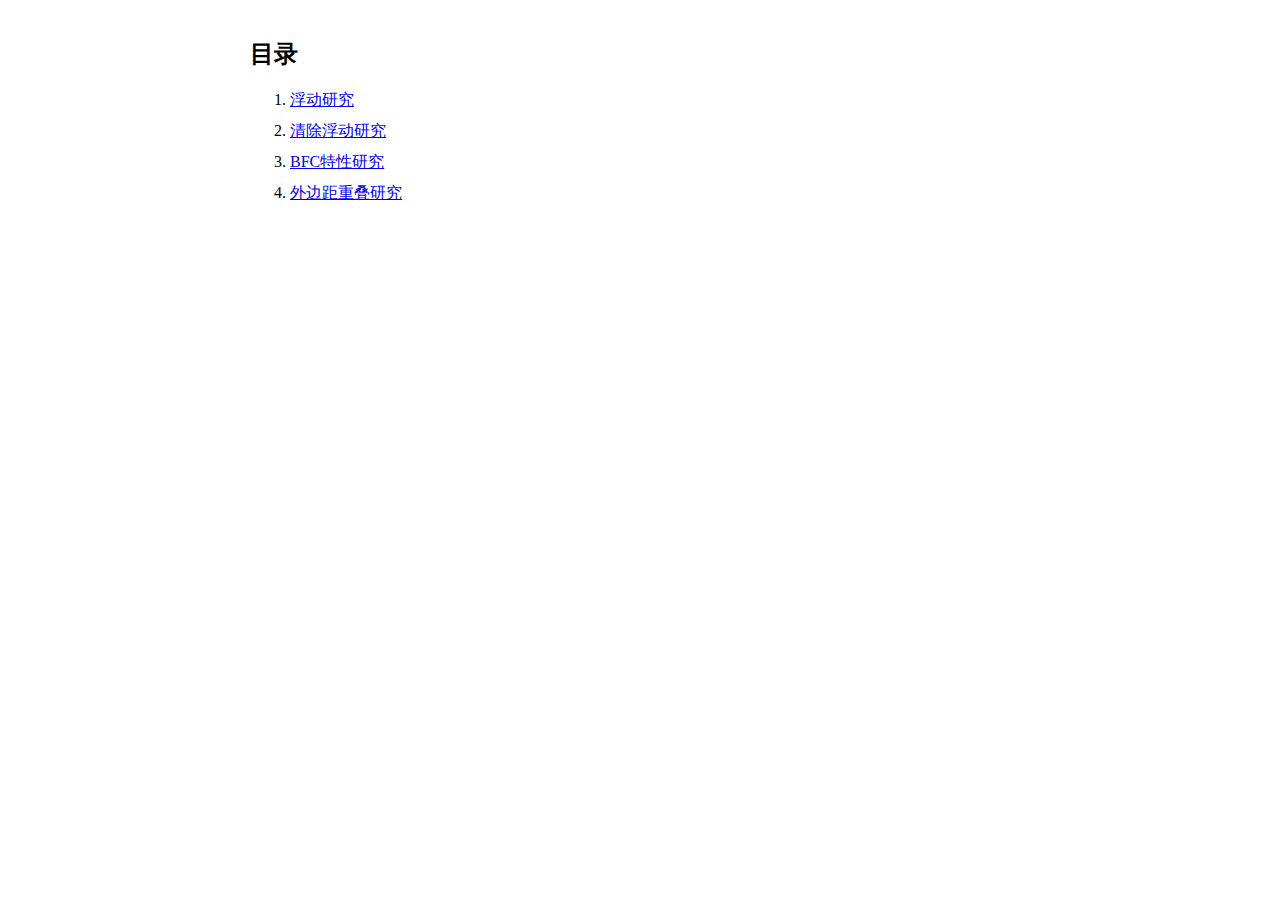
<file: index.html>
<!DOCTYPE html>
<html lang="en">
<head>
  <meta charset="UTF-8">
  <meta name="viewport" content="width=device-width, initial-scale=1.0">
  <title>CSS清除浮动衍生知识</title>
  <link rel="stylesheet" type="text/css" href="./common.css">
</head>
<body>
  <div id="app">
    <h2 >目录</h2>
    <ol >
      <li >
        <a href="./float.html">浮动研究</a>
      </li>
      <li >
        <a href="./clear-float.html">清除浮动研究</a>
      </li>
      <li >
        <a href="./bfc.html">BFC特性研究</a>
      </li>
      <li >
        <a href="./margin-collapsing.html">外边距重叠研究</a>
      </li>
    </ol>
  </div>
  
</body>
</html>
</file>
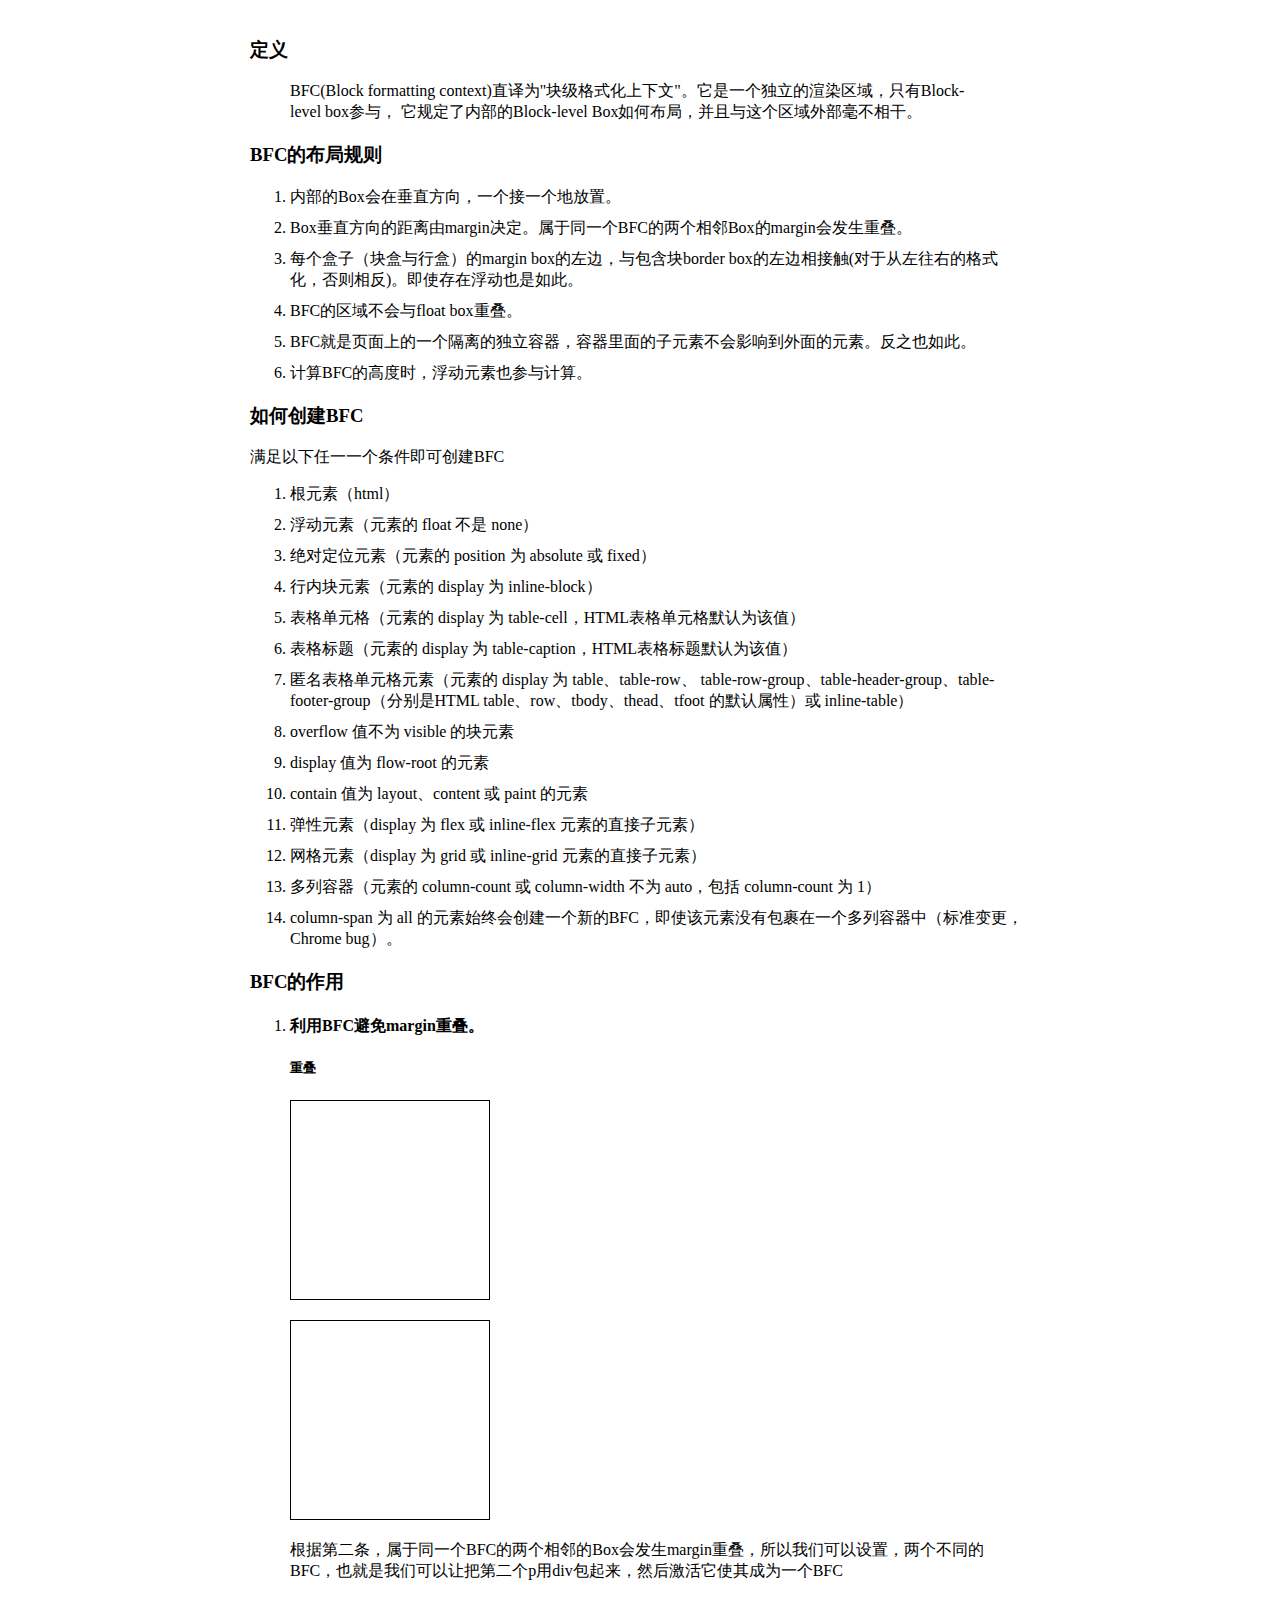
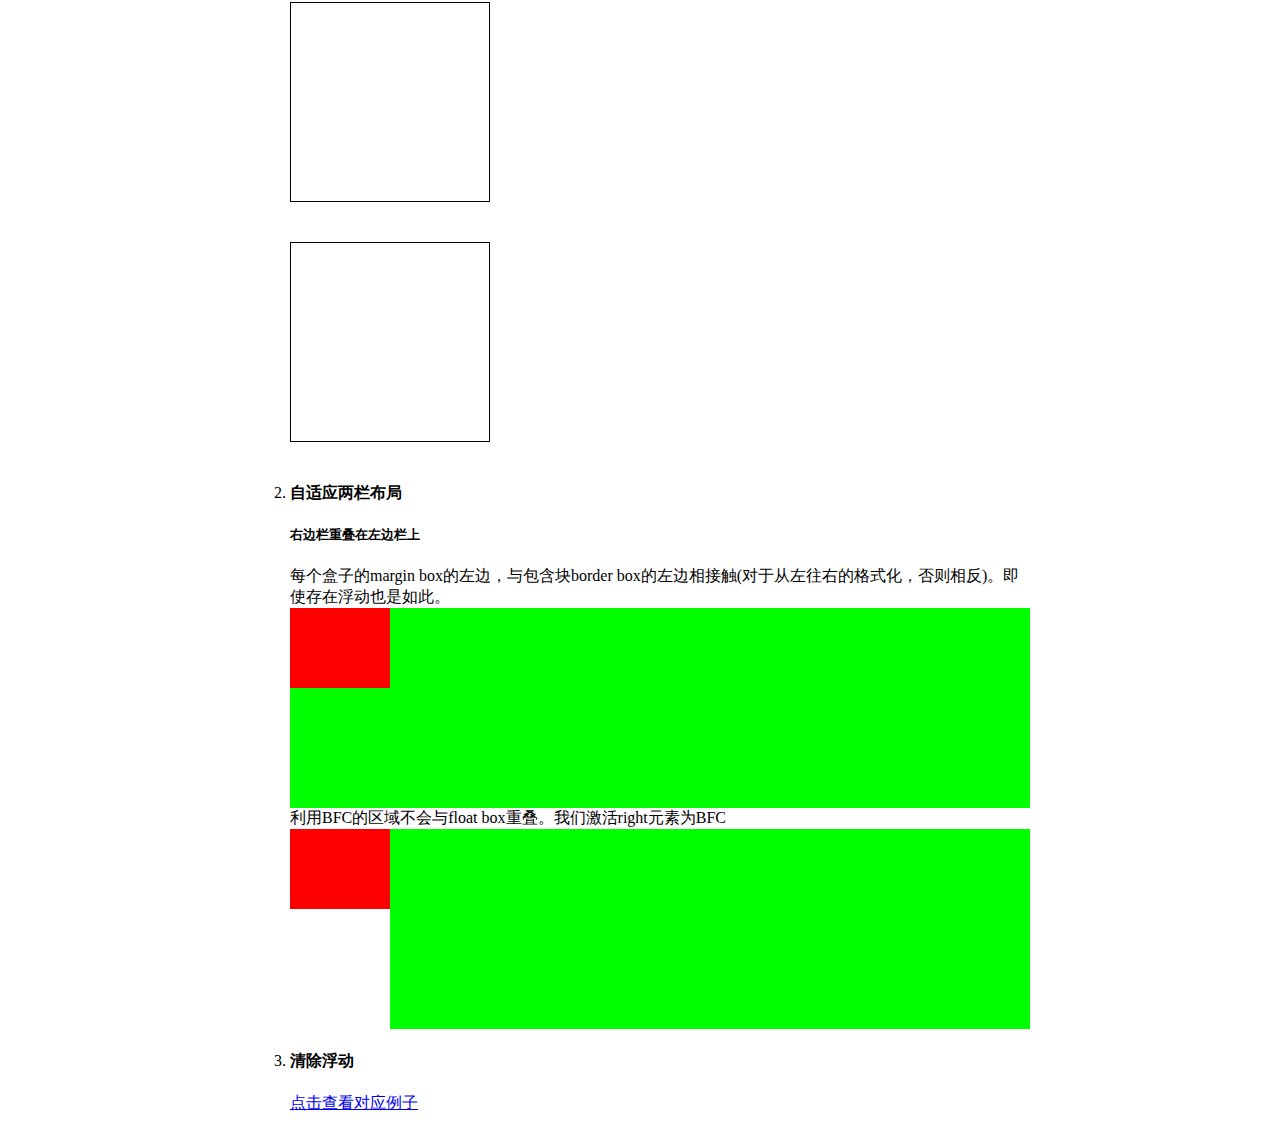
<file: bfc.html>
<!DOCTYPE html>
<html lang="en">
<head>
  <meta charset="UTF-8">
  <meta name="viewport" content="width=device-width, initial-scale=1.0">
  <title>BFC特性研究</title>
  <link rel="stylesheet" type="text/css" href="./common.css">
  <link rel="stylesheet" type="text/css" href="./bfc.css">
</head>
<body>
  <div id="app">
    <h3 >定义</h3>
  <blockquote >
    BFC(Block formatting context)直译为"块级格式化上下文"。它是一个独立的渲染区域，只有Block-level box参与， 它规定了内部的Block-level Box如何布局，并且与这个区域外部毫不相干。
  </blockquote>
  <h3 >BFC的布局规则</h3>
  <ol >
    <li >内部的Box会在垂直方向，一个接一个地放置。</li>
    <li >Box垂直方向的距离由margin决定。属于同一个BFC的两个相邻Box的margin会发生重叠。
    </li>
    <li >每个盒子（块盒与行盒）的margin box的左边，与包含块border box的左边相接触(对于从左往右的格式化，否则相反)。即使存在浮动也是如此。</li>
    <li >BFC的区域不会与float box重叠。</li>
    <li >BFC就是页面上的一个隔离的独立容器，容器里面的子元素不会影响到外面的元素。反之也如此。</li>
    <li >计算BFC的高度时，浮动元素也参与计算。</li>
  </ol>
  <h3 >如何创建BFC</h3>
  满足以下任一一个条件即可创建BFC
  <ol >
    <li >根元素（html）</li>
    <li >浮动元素（元素的 float 不是 none）</li>
    <li >绝对定位元素（元素的 position 为 absolute 或 fixed）</li>
    <li >行内块元素（元素的 display 为 inline-block）</li>
    <li >表格单元格（元素的 display 为 table-cell，HTML表格单元格默认为该值）</li>
    <li >表格标题（元素的 display 为 table-caption，HTML表格标题默认为该值）</li>
    <li >匿名表格单元格元素（元素的 display 为 table、table-row、 table-row-group、table-header-group、table-footer-group（分别是HTML table、row、tbody、thead、tfoot 的默认属性）或 inline-table）</li>
    <li >overflow 值不为 visible 的块元素</li>
    <li >display 值为 flow-root 的元素</li>
    <li >contain 值为 layout、content 或 paint 的元素</li>
    <li >弹性元素（display 为 flex 或 inline-flex 元素的直接子元素）</li>
    <li >网格元素（display 为 grid 或 inline-grid 元素的直接子元素）</li>
    <li >多列容器（元素的 column-count 或 column-width 不为 auto，包括 column-count 为 1）</li>
    <li >column-span 为 all 的元素始终会创建一个新的BFC，即使该元素没有包裹在一个多列容器中（标准变更，Chrome bug）。</li>
  </ol>
  <h3 >BFC的作用</h3>
  <ol >
    <li >
      <h4 >利用BFC避免margin重叠。</h4>
      <h5 >重叠</h5>
      <div class="overlap-example">
        <div class="box"></div>
        <div class="box bfc-wrap"></div>
      </div>
      根据第二条，属于同一个BFC的两个相邻的Box会发生margin重叠，所以我们可以设置，两个不同的BFC，也就是我们可以让把第二个p用div包起来，然后激活它使其成为一个BFC
      <div class="overlap-example">
        <div class="box"></div>
        <div class="bfc-wrap">
          <div class="box"></div>
        </div>
      </div>
    </li>

    <li >
      <h4 >自适应两栏布局</h4>
      <h5 >右边栏重叠在左边栏上</h5>
      每个盒子的margin box的左边，与包含块border box的左边相接触(对于从左往右的格式化，否则相反)。即使存在浮动也是如此。
      <div class="two-col-example">
        <div class="left"></div>
        <div class="right"></div>
      </div>
      利用BFC的区域不会与float box重叠。我们激活right元素为BFC
      <div class="two-col-example">
        <div class="left"></div>
        <div class="right bfc-wrap"></div>
      </div>
    </li>

    <li >
      <h4 >清除浮动</h4>
      <a href="./clear-float.html#BFC">点击查看对应例子</a>
    </li>
  </ol>
</div>
  
  
</body>
</html>
</file>
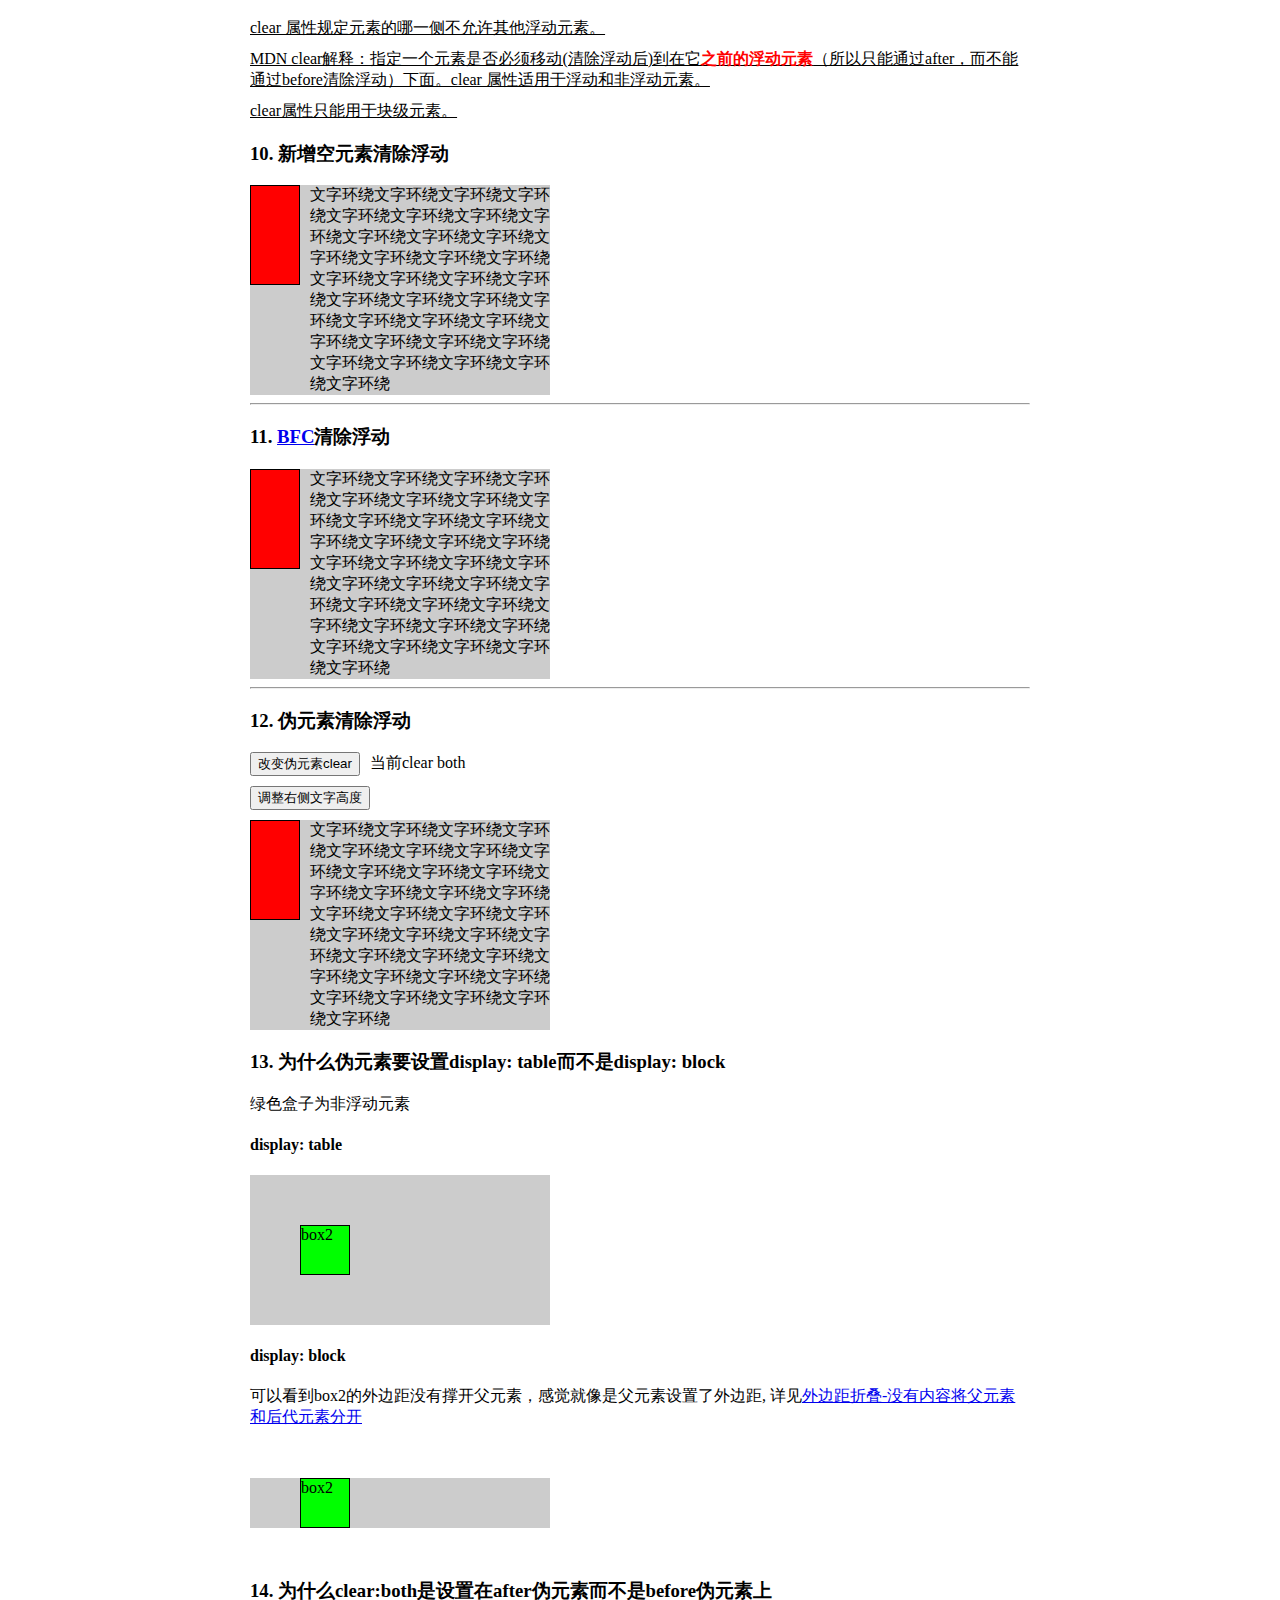
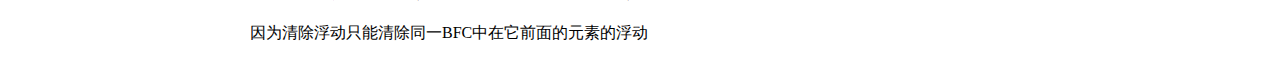
<file: clear-float.html>
<!DOCTYPE html>
<html lang="en">
<head>
  <meta charset="UTF-8">
  <meta name="viewport" content="width=device-width, initial-scale=1.0">
  <title>CSS清除浮动研究</title>
  <style type="text/css"></style>
  <link rel="stylesheet" type="text/css" href="./common.css">
  <link rel="stylesheet" type="text/css" href="./clear-float.css">
</head>
<body>
  <div id="app">
    <div class="tip">clear 属性规定元素的哪一侧不允许其他浮动元素。</div>
    <div class="tip">MDN clear解释：指定一个元素是否必须移动(清除浮动后)到在它<span 
      style="color: #f00; font-weight: bold;">之前的浮动元素</span>（所以只能通过after，而不能通过before清除浮动）下面。clear 属性适用于浮动和非浮动元素。</div>
    <div class="tip">clear属性只能用于块级元素。</div>
    <h3 >10. 新增空元素清除浮动</h3>
    <div class="con10">
      <div class="box1"></div><div class="text">文字环绕文字环绕文字环绕文字环绕文字环绕文字环绕文字环绕文字环绕文字环绕文字环绕文字环绕文字环绕文字环绕文字环绕文字环绕文字环绕文字环绕文字环绕文字环绕文字环绕文字环绕文字环绕文字环绕文字环绕文字环绕文字环绕文字环绕文字环绕文字环绕文字环绕文字环绕文字环绕文字环绕文字环绕文字环绕</div>
      <div class="clear"></div>
    </div>
    <hr >
    <a id="BFC">
      <h3 >11. <a href="./bfc.html">BFC</a>清除浮动</h3>
    </a>
    <div class="con11">
      <div class="box1"></div><div class="text">文字环绕文字环绕文字环绕文字环绕文字环绕文字环绕文字环绕文字环绕文字环绕文字环绕文字环绕文字环绕文字环绕文字环绕文字环绕文字环绕文字环绕文字环绕文字环绕文字环绕文字环绕文字环绕文字环绕文字环绕文字环绕文字环绕文字环绕文字环绕文字环绕文字环绕文字环绕文字环绕文字环绕文字环绕文字环绕</div>
    </div>
    <hr >
    <h3 >12. 伪元素清除浮动</h3>
    <!-- 此处设置BFC防止子元素内浮动造成页面混乱 -->
    <div style="overflow: auto;">
      <div style="margin-bottom: 10px;">
        <button id="btnClearDirect" >改变伪元素clear</button><span id="clearDirect" style="margin-left: 10px;">当前clear both</span>
      </div>
      <div style="margin-bottom: 10px;">
        <button id="btnSetText" >调整右侧文字高度</button>
      </div>
      <div class="con12 clearfix">
        <div class="box1"></div><div class="text">文字环绕文字环绕文字环绕文字环绕文字环绕文字环绕文字环绕文字环绕文字环绕文字环绕文字环绕文字环绕文字环绕文字环绕文字环绕文字环绕文字环绕文字环绕文字环绕文字环绕文字环绕文字环绕文字环绕文字环绕文字环绕文字环绕文字环绕文字环绕文字环绕文字环绕文字环绕文字环绕文字环绕文字环绕文字环绕</div>
        <!-- box2会被浮动的box1覆盖 -->
        <div class="box2"></div>
      </div>
  
    </div>
    
    <h3 >13. 为什么伪元素要设置display: table而不是display: block</h3>
    绿色盒子为非浮动元素
    <h4 >display: table</h4>
    <div class="con13 clearfix">
      <div class="box2">box2</div>
    </div>

    <h4 >display: block</h4>
    可以看到box2的外边距没有撑开父元素，感觉就像是父元素设置了外边距, 详见<a href="./margin-collapsing.html#parent">外边距折叠-没有内容将父元素和后代元素分开
    </a>
    <div class="con13 clearfix-block">
      <div class="box2">box2</div>
    </div>

    <h3>14. 为什么clear:both是设置在after伪元素而不是before伪元素上</h3>
      因为清除浮动只能清除同一BFC中在它前面的元素的浮动
  </div>
  <script >
    /**
   * 在文档中添加一条样式表规则（这可能是动态改变 class 名的更好的实现方法，
   * 使得 style 样式内容可以保留在真正的样式表中，以斌面添加额外的元素到 DOM 中）。
   * 注意这里有必要声明一个数组，因为 ECMAScript 不保证对象按预想的顺序遍历，
   * 并且 CSS 也是依赖于顺序的。
   * 类型为数组的参数 decls 接受一个 JSON 编译的数组。
   * @example
  addStylesheetRules([
    ['h2', // 还接受第二个参数作为数组中的数组
      ['color', 'red'],
      ['background-color', 'green', true] // 'true' for !important rules 
    ], 
    ['.myClass', 
      ['background-color', 'yellow']
    ]
  ]);
   */
  function addStylesheetRules (decls) {
      var style = document.createElement('style');
      document.getElementsByTagName('head')[0].appendChild(style);
      if (!window.createPopup) { /* For Safari */
         style.appendChild(document.createTextNode(''));
      }
      var s = document.styleSheets[document.styleSheets.length - 1];
      for (var i=0, dl = decls.length; i < dl; i++) {
          var j = 1, decl = decls[i], selector = decl[0], rulesStr = '';
          if (Object.prototype.toString.call(decl[1][0]) === '[object Array]') {
              decl = decl[1];
              j = 0;
          }
          for (var rl=decl.length; j < rl; j++) {
              var rule = decl[j];
              rulesStr += rule[0] + ':' + rule[1] + (rule[2] ? ' !important' : '') + ';\n';
          }
  
          if (s.insertRule) {
            console.log('xx:', selector + '{' + rulesStr + '}', s.cssRules.length);
            
              s.insertRule(selector + '{' + rulesStr + '}', s.cssRules.length);
          }
          else { /* IE */
              s.addRule(selector, rulesStr, -1);
          }
      }
  }
  </script>
  <script >
    const btnClearDirect = document.querySelector('#btnClearDirect');
    const clearDirect = document.querySelector('#clearDirect');
    const propArr = ['left', 'right', 'both'];
    let idx = 0;
    btnClearDirect.addEventListener('click', function() {
      let btnText = '当前clear '
      const styleSheet = document.styleSheets[0];
      clearDirect.innerHTML = btnText + propArr[idx];
      // styleSheet.insertRule(
      //   `.con12:after { clear: ${propArr[idx]} !important}`,
      //    styleSheet.cssRules.length
      //   )
      addStylesheetRules([
        [
          '.con12:after', ['clear', `${propArr[idx]}`]
        ]
      ])
      idx ++;
      if (idx >= propArr.length) {
        idx = 0;
      }
    }, false)

    const btnSetText = document.getElementById('btnSetText');
    const text = document.querySelector('.con12 .text');
    let initText = text.innerHTML;
    const textArr = [
      '文字环绕文字环绕文字环绕文字环绕文字环绕文字环绕',
      initText
    ]
    let idx2 = 0;
    btnSetText.addEventListener('click', function() {
      text.innerHTML = textArr[idx2]
      idx2 ++;
      if (idx2 >= textArr.length) {
        idx2 = 0;
      }
    }, false);  
  </script>
</body>
</html>
</file>
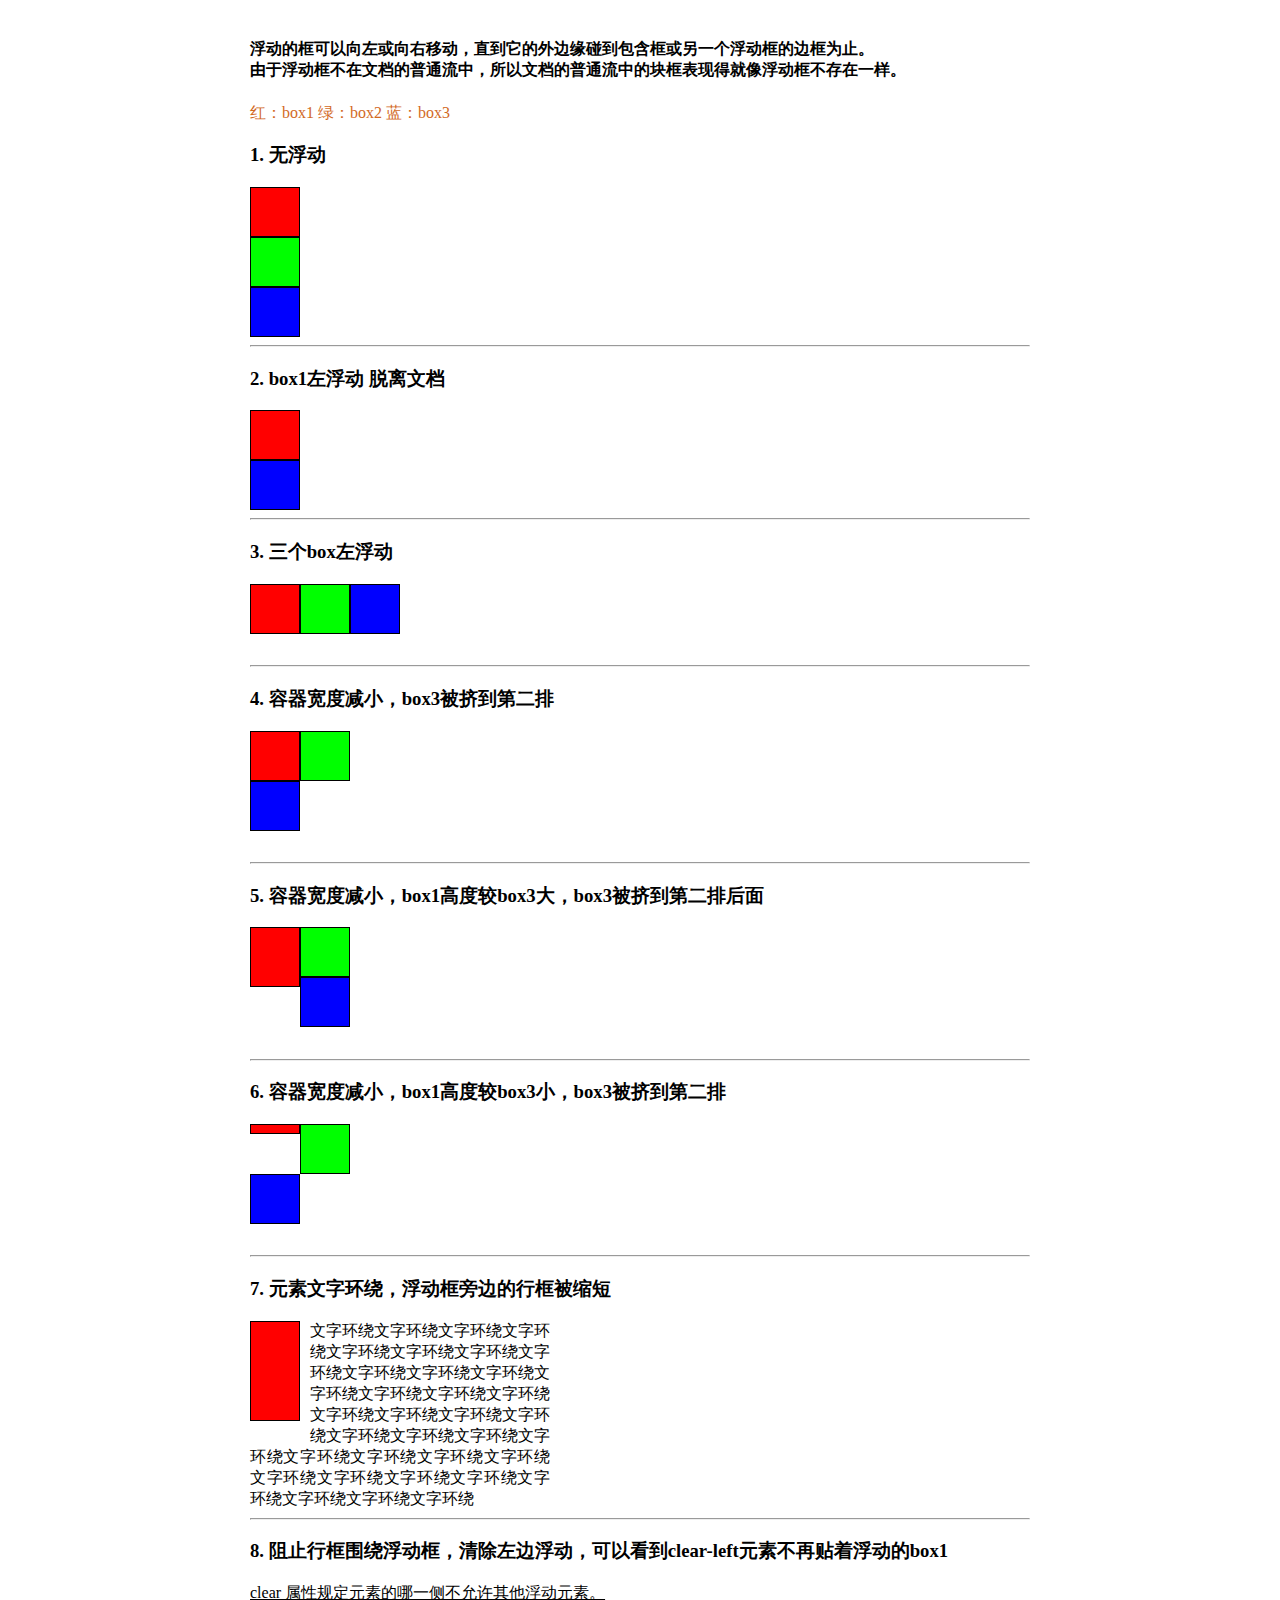
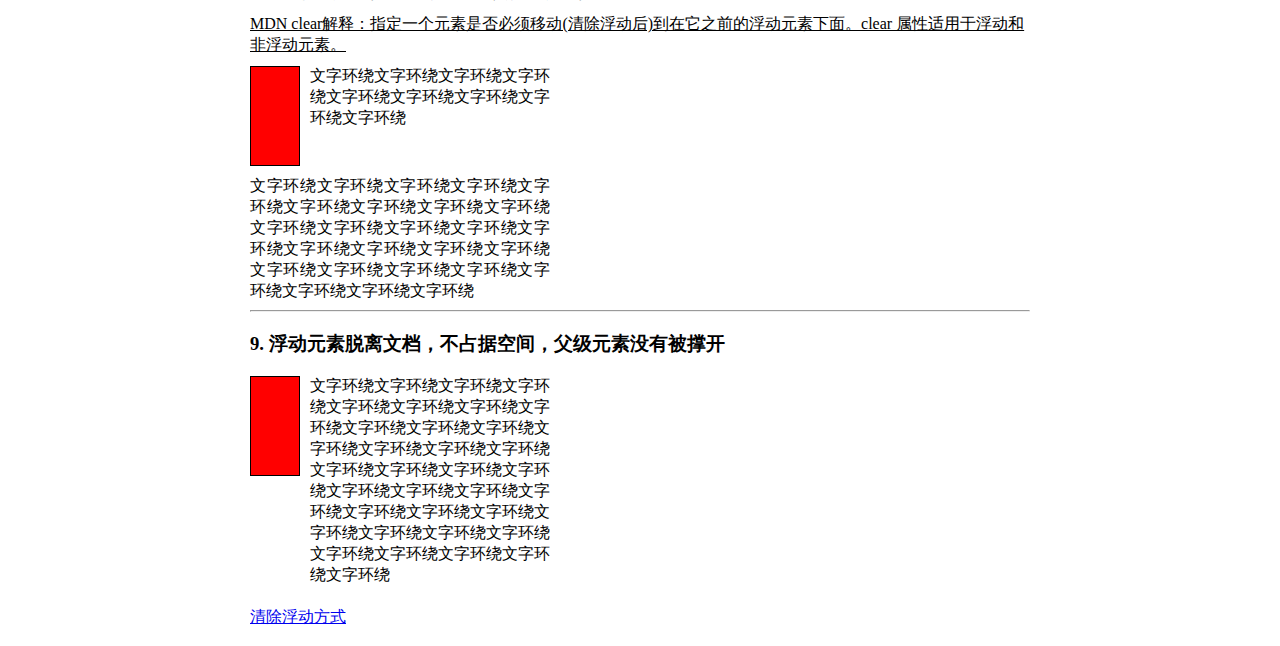
<file: float.html>
<!DOCTYPE html>
<html lang="en">
<head>
  <meta charset="UTF-8">
  <meta name="viewport" content="width=device-width, initial-scale=1.0">
  <title>浮动研究</title>
  <link rel="stylesheet" type="text/css" href="./common.css">
  <link rel="stylesheet" type="text/css" href="./float.css">
</head>
<body>
  <div id="app">
    <h4 >
      浮动的框可以向左或向右移动，直到它的外边缘碰到包含框或另一个浮动框的边框为止。<br>
      由于浮动框不在文档的普通流中，所以文档的普通流中的块框表现得就像浮动框不存在一样。
    </h4>
    <div style="color: chocolate;">红：box1 绿：box2 蓝：box3</div>
    <h3 >1. 无浮动</h3>
    <div class="con1">
      <div class="box1"></div>
      <div class="box2"></div>
      <div class="box3"></div>
    </div>
    <hr >
    <h3 >2. box1左浮动 脱离文档</h3>
    <div class="con2">
      <div class="box1"></div>
      <div class="box2"></div>
      <div class="box3"></div>
    </div>
    <hr >
    <h3 >3. 三个box左浮动</h3>
    <div class="con3">
      <div class="box1"></div>
      <div class="box2"></div>
      <div class="box3"></div>
    </div>
    <hr >
    <h3 >4. 容器宽度减小，box3被挤到第二排</h3>
    <div class="con4">
      <div class="box1"></div>
      <div class="box2"></div>
      <div class="box3"></div>
    </div>
    <hr >
    <h3 >5. 容器宽度减小，box1高度较box3大，box3被挤到第二排后面</h3>
    <div class="con5">
      <div class="box1"></div>
      <div class="box2"></div>
      <div class="box3"></div>
    </div>
    <hr >
    <h3 >6. 容器宽度减小，box1高度较box3小，box3被挤到第二排</h3>
    <div class="con6">
      <div class="box1"></div>
      <div class="box2"></div>
      <div class="box3"></div>
    </div>
    <hr >
    <h3 >7. 元素文字环绕，浮动框旁边的行框被缩短</h3>
    <div class="con7">
      <div class="box1"></div><div >文字环绕文字环绕文字环绕文字环绕文字环绕文字环绕文字环绕文字环绕文字环绕文字环绕文字环绕文字环绕文字环绕文字环绕文字环绕文字环绕文字环绕文字环绕文字环绕文字环绕文字环绕文字环绕文字环绕文字环绕文字环绕文字环绕文字环绕文字环绕文字环绕文字环绕文字环绕文字环绕文字环绕文字环绕文字环绕</div>
    </div>
    <hr >
    <h3 >8. 阻止行框围绕浮动框，清除左边浮动，可以看到clear-left元素不再贴着浮动的box1</h3>
    <div class="tip">clear 属性规定元素的哪一侧不允许其他浮动元素。</div>
    <div class="tip">MDN clear解释：指定一个元素是否必须移动(清除浮动后)到在它之前的浮动元素下面。clear 属性适用于浮动和非浮动元素。</div>
    <div class="con8">
      <div class="box1"></div><div >文字环绕文字环绕文字环绕文字环绕文字环绕文字环绕文字环绕文字环绕文字环绕</div>
      <div class="clear-left">文字环绕文字环绕文字环绕文字环绕文字环绕文字环绕文字环绕文字环绕文字环绕文字环绕文字环绕文字环绕文字环绕文字环绕文字环绕文字环绕文字环绕文字环绕文字环绕文字环绕文字环绕文字环绕文字环绕文字环绕文字环绕文字环绕</div>
    </div>
    <hr >
    <h3 >9. 浮动元素脱离文档，不占据空间，父级元素没有被撑开</h3>
    <div class="con9">
      <div class="box1"></div><div class="text">文字环绕文字环绕文字环绕文字环绕文字环绕文字环绕文字环绕文字环绕文字环绕文字环绕文字环绕文字环绕文字环绕文字环绕文字环绕文字环绕文字环绕文字环绕文字环绕文字环绕文字环绕文字环绕文字环绕文字环绕文字环绕文字环绕文字环绕文字环绕文字环绕文字环绕文字环绕文字环绕文字环绕文字环绕文字环绕</div>
    </div>
    <a style="padding-bottom: 20px;" href="./clear-float.html">清除浮动方式</a>
  </div>

</div>
</body>
</html>
</file>
<file: common.css>
div {
  box-sizing: border-box;
}
ol li, ul li {
  margin-bottom: 10px;
}

.clearfix:before, .clearfix:after {
  content: "";
  display: table;
}

.clearfix:after {
  clear: both;
}

#app {
  margin: 0 auto;
  width: 800px;
  padding: 10px;
}
.mark {
  background-color: yellow;
}
.example-pic {
  max-width: 100%;
}
.box1, .box2, .box3 {
  width: 50px;
  height: 50px;
  border: solid 1px #000;
}
.box1 {
  background-color: #f00;
}
.box2 {
  background-color: #0f0;
}
.box3 {
  background-color: #00f;
}

.tip {
  text-decoration: underline;
  margin-bottom: 10px;
}

.bfc-wrap {
  overflow: hidden;
}
</file>
<file: bfc.css>
.overlap-example .box {
  width: 200px;
  height: 200px;
  border: solid 1px #000;
  margin: 20px 0;
}

.two-col-example .left {
  width: 100px;
  height: 80px;
  float: left;
  background-color: #f00;
}


.two-col-example .right {
  height: 200px;
  background-color: #0f0;
}
</file>
<file: clear-float.css>
.clearfix-block:before, .clearfix-block:after {
  content: "";
  display: block;
}
.clearfix-block:after {
  clear: both;
}

.con10 {
  background-color: #ccc;
  width: 300px;
  text-align: justify;
}

.con10 .box1 {
  float: left;
}
.con10 .text  {
  float: right;
  width: 240px;
}

.con10 .box1 {
  height: 100px;
  margin-right: 10px;
  margin-bottom: 10px;
}
.con10 .clear {
  clear: both;
}

.con11 {
  background-color: #ccc;
  width: 300px;
  text-align: justify;
  overflow: hidden;
}

.con11 .box1 {
  float: left;
}
.con11 .text  {
  float: right;
  width: 240px;
}

.con11 .box1 {
  height: 100px;
  margin-right: 10px;
  margin-bottom: 10px;
}

.con12 {
  background-color: #ccc;
  width: 300px;
  text-align: justify;
}

.con12 .box1 {
  float: left;
}
.con12 .text  {
  float: right;
  width: 240px;
}

.con12 .box1 {
  height: 100px;
  margin-right: 10px;
  margin-bottom: 10px;
}

.con13 {
  background-color: #ccc;
  width: 300px;
  text-align: justify;
}

.con13 .box1 {
  float: left;
}
.con13 .text  {
  float: right;
  width: 240px;
}

.con13 .box1 {
  height: 100px;
  margin-right: 10px;
  margin-bottom: 10px;
}
.con13 .box2 {
  margin: 50px;
}
</file>
<file: float.css>
.con2 .box1 {
  float: left;
}

.con3 .box1, .con3 .box2, .con3 .box3 {
  float: left;
}
.con3 {
  margin-bottom: 100px;
}
.con4 {
  width: 100px;
  margin-bottom: 150px;
}
.con4 .box1, .con4 .box2, .con4 .box3 {
  float: left;
}

.con5 {
  width: 100px;
  margin-bottom: 150px;

}
.con5 .box1, .con5 .box2, .con5 .box3 {
  float: left;
}
.con5 .box1 {
  height: 60px;
}

.con6 {
  width: 100px;
  margin-bottom: 150px;

}
.con6 .box1, .con6 .box2, .con6 .box3 {
  float: left;
}
.con6 .box1 {
  height: 10px;
}

.con7 {
  width: 300px;
  text-align: justify;
}
.con7 .box1{
  float: left;
}

.con7 .box1 {
  height: 100px;
  margin-right: 10px;
  margin-bottom: 10px;
}
.con7 .clear {
  clear: both;
}

.con8 {
  width: 300px;
  text-align: justify;
}
.con8 .box1 {
  float: left;
}

.con8 .box1 {
  height: 100px;
  margin-right: 10px;
  margin-bottom: 10px;
}
.con8 .clear-left {
  clear: left;
}

.con9 {
  background-color: #ccc;
  width: 300px;
  text-align: justify;
  margin-bottom: 250px;
}

.con9 .box1 {
  float: left;
}
.con9 .text  {
  float: right;
  width: 240px;
}

.con9 .box1 {
  height: 100px;
  margin-right: 10px;
  margin-bottom: 10px;
}
</file>
